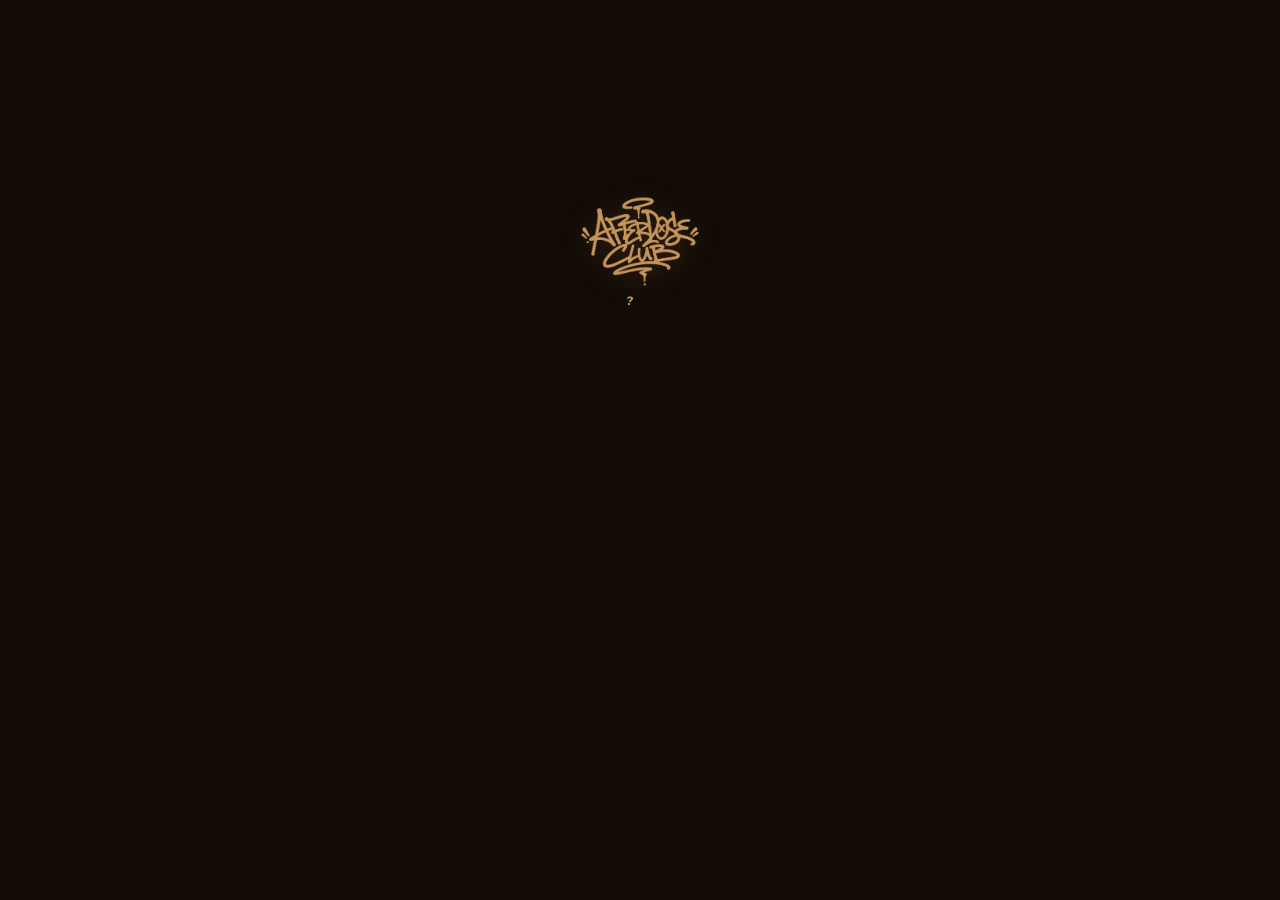
<file: index.html>
<!DOCTYPE html>
<html lang="ru">
<head>
<meta charset="UTF-8">
<meta name="viewport" content="width=device-width, initial-scale=1.0">
<title>Квест</title>
<link rel="preconnect" href="https://fonts.googleapis.com">
<link rel="preconnect" href="https://fonts.gstatic.com" crossorigin>
<link href="https://fonts.googleapis.com/css2?family=Montserrat:wght@600;700;800;900&family=Inter:wght@400;500;600&display=swap" rel="stylesheet">
<link rel="stylesheet" href="style.css">
</head>
<body>

<div class="wrap" id="wrap">

  <header class="hero">
    <div class="hero-flip" id="heroFlip">
      <div class="hero-logo">
        <img class="logo-img" id="logoImg" src="[data-uri]" alt="AFTERDOSE CLUB">
      </div>
      <p class="hero-tagline" id="heroTagline">
        <span class="tagline-marks" id="taglineMarks"><span class="q" id="q1">?</span><span class="q" id="q2">?</span><span class="q" id="q3">?</span></span>
      </p>
    </div>
    <p class="subtitle veil" id="subtitle">Три места. Три кода. И то, что ждёт в конце.</p>
  </header>

  <div class="progress veil" id="progress" aria-hidden="true">
    <div class="progress-step" data-step="1"><span>1</span></div>
    <div class="progress-line"></div>
    <div class="progress-step" data-step="2"><span>2</span></div>
    <div class="progress-line"></div>
    <div class="progress-step" data-step="3"><span>3</span></div>
  </div>

  <main id="app" class="card veil">
    <!-- контент подставляется скриптом -->
  </main>

  <footer class="signature veil" id="footer">
    <p>для тебя</p>
  </footer>

</div>

<script src="script.js"></script>
</body>
</html>
</file>
<file: style.css>
:root {
  --bg: #120b06;
  --panel: #1d140c;
  --panel-border: #3c2c1c;
  --gold: #c9975a;
  --gold-light: #e7c58e;
  --cream: #efe3d2;
  --muted: #93816c;
  --error: #b5583f;
  --ok: #7a9a6b;
  --radius: 18px;
}

* { box-sizing: border-box; }

html, body {
  margin: 0;
  padding: 0;
  background: var(--bg);
  color: var(--cream);
  font-family: 'Inter', sans-serif;
  height: 100%;
  overflow: hidden;
}

body {
  display: flex;
  justify-content: center;
  align-items: center;
  min-height: 100dvh;
  padding: 14px 20px;
}

body.no-scroll {
  overflow: hidden;
  height: 100%;
}

.wrap {
  width: 100%;
  max-width: 460px;
  max-height: 100dvh;
}

/* элементы, которые проявляются "из пелены" уже ПОСЛЕ того как
   логотип с ??? долетели на своё место — см. script.js */

.veil {
  opacity: 0;
  filter: blur(10px);
  transform: translateY(10px);
  transition: opacity 0.8s ease, filter 0.8s ease, transform 0.8s ease;
}

.veil.visible {
  opacity: 1;
  filter: blur(0);
  transform: translateY(0);
}

/* ---------- Hero ---------- */

.hero {
  text-align: center;
  margin-bottom: 16px;
}

/* группа "логотип + ???" — стоит на своём обычном месте в шапке
   с самого начала, без перелёта; см. простой fade-in в script.js */

.hero-flip {
  display: inline-block;
}

.tagline-marks {
  display: inline-block;
}

.tagline-marks.finale-ready {
  cursor: pointer;
}

.hero-logo {
  display: flex;
  justify-content: center;
  margin-bottom: 6px;
}

.logo-img {
  width: clamp(80px, 26vw, 120px);
  aspect-ratio: 1223 / 927;
  display: block;
  opacity: 0;
  transform: translateY(10px);
  transition: opacity 0.9s ease, transform 0.9s ease;
  filter: drop-shadow(0 4px 14px rgba(201, 151, 90, 0.2));
}

.logo-img.visible {
  opacity: 1;
  transform: translateY(0);
}

.hero-tagline {
  font-family: 'Montserrat', sans-serif;
  font-weight: 700;
  font-style: italic;
  font-size: 12px;
  letter-spacing: 0.3em;
  padding-left: 0.3em;
  color: var(--gold);
  margin: 0 0 8px;
}

.hero-tagline .q {
  opacity: 0;
  display: inline-block;
  transform: translateY(6px);
  transition: opacity 0.35s ease, transform 0.35s ease;
}

.hero-tagline .q.visible {
  opacity: 1;
  transform: translateY(0);
}

.subtitle {
  font-size: 13px;
  color: var(--muted);
  line-height: 1.4;
  margin: 0;
  max-width: 300px;
  margin-inline: auto;
}

/* ---------- Progress ---------- */

.progress {
  display: flex;
  align-items: center;
  justify-content: center;
  gap: 6px;
  margin-bottom: 16px;
}

.progress-step {
  width: 26px;
  height: 26px;
  border-radius: 50%;
  border: 1px solid var(--panel-border);
  display: flex;
  align-items: center;
  justify-content: center;
  font-family: 'Montserrat', sans-serif;
  font-weight: 700;
  font-size: 12px;
  color: var(--muted);
  background: var(--panel);
  transition: all 0.35s ease;
}

.progress-line {
  width: 24px;
  height: 1px;
  background: var(--panel-border);
  transition: background 0.35s ease;
}

.progress-step.active {
  border-color: var(--gold);
  color: var(--bg);
  background: var(--gold);
}

.progress-step.done {
  border-color: var(--gold);
  color: var(--gold);
  background: transparent;
}

.progress-line.done {
  background: var(--gold);
}

/* ---------- Card ---------- */

.card {
  border: 1px dashed var(--panel-border);
  border-radius: var(--radius);
  background: var(--panel);
  padding: 22px 22px;
  min-height: 0;
  display: flex;
  flex-direction: column;
  justify-content: center;
  align-items: center;
  overflow: auto;
}

.step-label {
  font-size: 11px;
  letter-spacing: 0.12em;
  color: var(--gold);
  text-transform: lowercase;
  margin: 0 0 8px;
  text-align: center;
}

.step-heading {
  font-family: 'Montserrat', sans-serif;
  font-weight: 800;
  font-size: 19px;
  color: var(--cream);
  text-align: center;
  margin: 0 0 8px;
  line-height: 1.25;
}

.step-text {
  font-size: 14px;
  color: var(--muted);
  text-align: center;
  line-height: 1.5;
  margin: 0 0 16px;
}

/* code input */

.code-form {
  display: flex;
  flex-direction: column;
  gap: 10px;
  align-items: center;
}

.code-input {
  width: 100%;
  max-width: 260px;
  background: rgba(0,0,0,0.25);
  border: 1px solid var(--panel-border);
  border-radius: 12px;
  padding: 14px 16px;
  color: var(--cream);
  font-family: 'Montserrat', sans-serif;
  font-weight: 700;
  font-size: 18px;
  text-align: center;
  letter-spacing: 0.08em;
  text-transform: uppercase;
  outline: none;
  transition: border-color 0.25s ease;
}

.code-input:focus {
  border-color: var(--gold);
}

.code-input.shake {
  animation: shake 0.4s ease;
  border-color: var(--error);
}

@keyframes shake {
  0%, 100% { transform: translateX(0); }
  25% { transform: translateX(-6px); }
  75% { transform: translateX(6px); }
}

.btn {
  appearance: none;
  border: none;
  border-radius: 12px;
  padding: 12px 24px;
  font-family: 'Inter', sans-serif;
  font-weight: 600;
  font-size: 14px;
  cursor: pointer;
  transition: transform 0.15s ease, opacity 0.15s ease;
}

.btn:active { transform: scale(0.97); }

.btn-primary {
  background: var(--gold);
  color: #1a1108;
  width: 100%;
  max-width: 260px;
}

.btn-primary:hover { opacity: 0.92; }

.btn-ghost {
  background: transparent;
  border: 1px solid var(--panel-border);
  color: var(--cream);
  width: 100%;
  max-width: 260px;
  margin: 0 auto;
}

.error-text {
  font-size: 13px;
  color: var(--error);
  text-align: center;
  min-height: 18px;
  margin: 0;
}

/* reveal content */

.reveal-photo {
  width: 100%;
  max-width: 220px;
  aspect-ratio: 4 / 3;
  border-radius: 14px;
  border: 1px solid var(--panel-border);
  background: rgba(0,0,0,0.25) center / cover no-repeat;
  margin-bottom: 12px;
  display: flex;
  align-items: center;
  justify-content: center;
  overflow: hidden;
}

.reveal-photo img {
  width: 100%;
  height: 100%;
  object-fit: cover;
}

.reveal-photo.empty span {
  font-size: 13px;
  color: var(--muted);
  text-align: center;
  padding: 0 24px;
  line-height: 1.5;
}

.coords-box {
  display: flex;
  align-items: center;
  justify-content: space-between;
  gap: 12px;
  background: rgba(0,0,0,0.25);
  border: 1px solid var(--panel-border);
  border-radius: 12px;
  padding: 10px 14px;
  margin-bottom: 12px;
}

.coords-box .val {
  font-family: 'Montserrat', sans-serif;
  font-weight: 700;
  font-size: 14px;
  color: var(--gold-light);
  letter-spacing: 0.03em;
}

.coords-box a {
  color: var(--gold);
  font-size: 13px;
  text-decoration: none;
  border-bottom: 1px solid var(--gold);
  white-space: nowrap;
}

.gift-box {
  border: 1px solid var(--gold);
  border-radius: 12px;
  padding: 12px 14px;
  margin-bottom: 14px;
  text-align: center;
  background: linear-gradient(180deg, rgba(201,151,90,0.10), rgba(201,151,90,0.02));
}

.gift-brand {
  font-size: 12px;
  letter-spacing: 0.1em;
  color: var(--gold);
  text-transform: uppercase;
  margin: 0 0 8px;
}

.gift-code {
  font-family: 'Montserrat', sans-serif;
  font-weight: 800;
  font-size: 20px;
  color: var(--cream);
  letter-spacing: 0.06em;
  margin: 0 0 10px;
}

.copy-btn {
  background: transparent;
  border: 1px solid var(--panel-border);
  color: var(--muted);
  border-radius: 8px;
  padding: 6px 14px;
  font-size: 12px;
  cursor: pointer;
}

.copy-btn.copied {
  color: var(--ok);
  border-color: var(--ok);
}

/* signature */

.signature {
  text-align: center;
  margin-top: 16px;
}

.signature p {
  font-family: 'Montserrat', sans-serif;
  font-style: italic;
  font-weight: 700;
  color: var(--gold);
  opacity: 0.7;
  font-size: 13px;
}

/* ---------- Финальный экран: те же "???" переезжают в центр и открывают подпись ---------- */

/* карточка на финальном экране — без пунктирной рамки и фона */
#app.finale-app {
  background: transparent;
  border: none;
  padding: 0;
  box-shadow: none;
}

.finale-restart {
  margin-top: 2px;
  font-size: 12px;
  color: var(--muted);
  background: none;
  border: none;
  text-decoration: underline;
  cursor: pointer;
  opacity: 0;
  transition: opacity 0.4s ease;
}

.finale-restart.visible {
  opacity: 0.6;
}

/* содержимое, которое встаёт на место "???" после тапа */
.finale-content {
  display: flex;
  flex-direction: column;
  align-items: center;
  gap: 14px;
  font-style: normal;
  letter-spacing: normal;
}

.finale-svg {
  width: min(44vw, 160px);
  height: auto;
  display: block;
  overflow: visible;
}

.finale-stroke {
  fill: none;
  stroke: var(--gold);
  stroke-width: 7;
  stroke-linecap: round;
  stroke-linejoin: round;
}

.finale-fill {
  fill: var(--gold);
  opacity: 0;
}

.finale-cta {
  display: inline-block;
  text-decoration: none;
  font-style: normal;
  letter-spacing: normal;
  opacity: 0;
  transform: translateY(6px);
  transition: opacity 0.5s ease, transform 0.5s ease;
  pointer-events: none;
}

.finale-cta.visible {
  opacity: 1;
  transform: translateY(0);
  pointer-events: auto;
}

@media (prefers-reduced-motion: reduce) {
  .logo-img,
  .hero-tagline .q,
  .veil,
  .tagline-marks,
  .finale-cta {
    transition: none !important;
  }
}

@media (max-width: 380px) {
  .logo-img { width: 22vw; }
}

/* совсем низкие экраны — сжимаем ещё плотнее, чтобы всё влезло без скролла */
@media (max-height: 700px) {
  .hero { margin-bottom: 10px; }
  .progress { margin-bottom: 12px; }
  .card { padding: 16px 18px; }
  .step-heading { font-size: 17px; margin-bottom: 6px; }
  .step-text { margin-bottom: 12px; }
  .reveal-photo { max-width: 170px; margin-bottom: 10px; }
}
</file>
